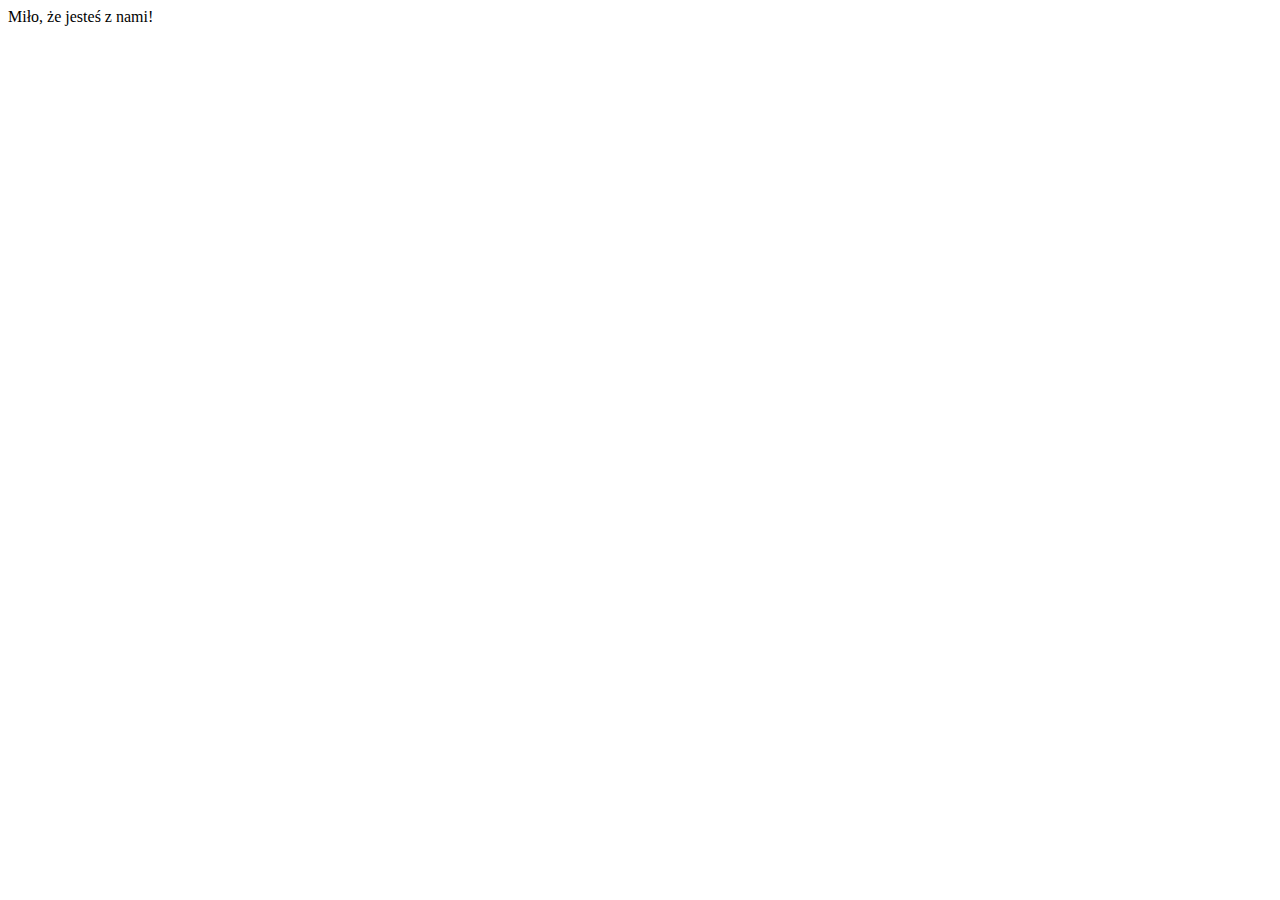
<file: zadanie1.html>
<!DOCTYPE html>
<html lang="pl">
<head>
    <meta charset="UTF-8">
    <meta name="viewport" content="width=device-width, initial-scale=1.0">
</head>
<body onload="podaj_imie()">
    <script>
        function podaj_imie(){
            var imie = prompt("Jak masz na imię?");
            var tekst;

            if (imie == null || imie.trim() === "") {
                document.write("Miło, że jesteś z nami!");
            } else {
                document.write("Miło, że jesteś z nami " + imie + "!");
            }

           
        }
    </script>
</body>
</html>
</file>
